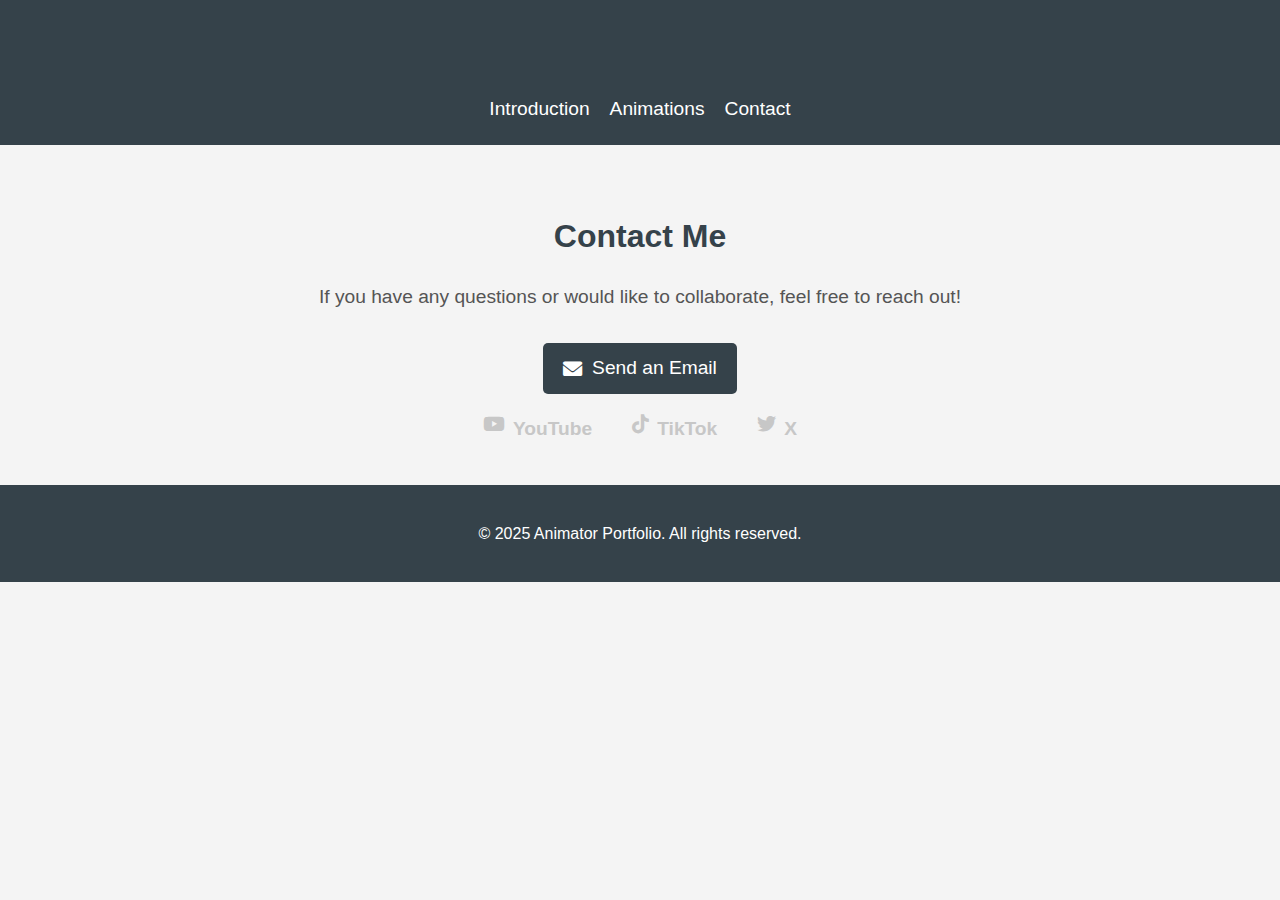
<file: contact.html>
<!DOCTYPE html>
<html lang="en">
<head>
    <meta charset="UTF-8">
    <meta name="viewport" content="width=device-width, initial-scale=1.0">
    <title>Contact - Plet Animation Portfolio</title>
    <link rel="stylesheet" href="css/styles.css">
    <link rel="stylesheet" href="https://cdnjs.cloudflare.com/ajax/libs/font-awesome/6.0.0-beta3/css/all.min.css">
</head>
<body>
    <header>
        <h1>Contact Me</h1>
        <nav>
            <ul>
                <li><a href="index.html">Introduction</a></li>
                <li><a href="animation.html">Animations</a></li>
                <li><a href="contact.html">Contact</a></li>
            </ul>
        </nav>
    </header>

    <section id="contact">
        <h2>Contact Me</h2>
        <p>If you have any questions or would like to collaborate, feel free to reach out!</p>
        <div class="contact-container">
            <a href="mailto:eddytougon@gmail.com?subject=Contact%20from%20Portfolio&body=Hello%20Plet,%0D%0A%0D%0A" 
               class="contact-button">
                <i class="fas fa-envelope"></i> Send an Email
            </a>
            <div class="social-links">
                <a href="https://www.youtube.com/@plet_animation" target="_blank" aria-label="YouTube">
                    <i class="fab fa-youtube"></i> YouTube
                </a>
                <a href="https://www.tiktok.com/@plet_animation" target="_blank" aria-label="TikTok">
                    <i class="fab fa-tiktok"></i> TikTok
                </a>
                <a href="https://x.com/pletx2" target="_blank" aria-label="X (Twitter)">
                    <i class="fab fa-twitter"></i> X
                </a>
            </div>
        </div>
    </section>

    <footer>
        <p>&copy; 2025 Animator Portfolio. All rights reserved.</p>
    </footer>
</body>
</html>
</file>
<file: css/styles.css>
/* Général */
body {
    font-family: 'Arial', sans-serif;
    margin: 0;
    padding: 0;
    background-color: #f4f4f4;
    color: #333;
    line-height: 1.6;
}

h1, h2 {
    color: #35424a;
    text-align: center;
}

a {
    text-decoration: none;
    color: inherit;
}

/* Header styles */
header {
    background-color: #35424a;
    color: white;
    padding: 20px 0;
    text-align: center;
}

header h1 {
    margin: 0;
    font-size: 2.5rem;
}

header nav ul {
    list-style: none;
    padding: 0;
    margin: 10px 0 0;
    display: flex;
    justify-content: center;
    gap: 20px;
}

header nav ul li {
    display: inline;
}

header nav ul li a {
    color: white;
    text-decoration: none;
    font-size: 1.2rem;
    transition: color 0.3s ease;
}

header nav ul li a:hover {
    color: #f4a261;
}

/* Section Introduction */
#introduction {
    padding: 2rem 1rem;
    background-color: #fff;
    box-shadow: 0 4px 6px rgba(0, 0, 0, 0.1);
    margin: 2rem auto;
    max-width: 1200px;
    border-radius: 10px;
}

.intro-container {
    display: flex;
    flex-wrap: wrap;
    gap: 2rem;
    align-items: center;
    justify-content: center;
    margin-bottom: 2rem;
}

.intro-photo img {
    max-width: 300px;
    box-shadow: 0 4px 6px rgba(0, 0, 0, 0.1);
}

.intro-text {
    max-width: 600px;
    text-align: center;
}

.intro-text h2 {
    font-size: 2rem;
    margin-bottom: 1rem;
}

.about-container {
    text-align: center;
    margin-top: 2rem;
}

.about-container h2 {
    font-size: 2rem;
    margin-bottom: 1rem;
}

.video-container {
    max-width: 800px;
    margin: 0 auto;
    border: 2px solid #35424a;
    border-radius: 8px;
    overflow: hidden;
}

video {
    width: 100%;
    height: auto;
    display: block;
    border-radius: 10px;
}

/* Conteneur plein écran */
#fullscreen-container {
    position: fixed;
    top: 0;
    left: 0;
    width: 100%;
    height: 100%;
    background-color: rgba(0, 0, 0, 0.9);
    display: flex;
    justify-content: center;
    align-items: center;
    z-index: 1000;
    transition: opacity 0.3s ease;
}

#fullscreen-container.hidden {
    display: none;
}

#fullscreen-image {
    max-width: 90%;
    max-height: 90%;
    border-radius: 10px;
    box-shadow: 0 4px 6px rgba(0, 0, 0, 0.5);
}

#close-fullscreen {
    position: absolute;
    top: 20px;
    right: 20px;
    background-color: #f44336;
    color: white;
    border: none;
    padding: 10px 20px;
    font-size: 16px;
    cursor: pointer;
    border-radius: 5px;
}

#close-fullscreen:hover {
    background-color: #d32f2f;
}

/* Carousel */
.carousel-group {
    display: flex;
    flex-wrap: wrap;
    gap: 2rem;
    justify-content: center;
    margin-top: 2rem;
}

/* Styles pour le conteneur du carrousel */
.carousel-container {
    position: relative;
    width: 100%;
    max-width: 800px;
    margin: 0 auto;
    overflow: hidden;
    border: 2px solid #35424a;
    border-radius: 15px;
    background-color: #f9f9f9;
    box-shadow: 0 4px 8px rgba(0, 0, 0, 0.2);
}

/* Styles pour le carrousel */
.carousel {
    display: flex;
    transition: transform 0.5s ease-in-out;
    scroll-behavior: smooth;
}

/* Styles pour les images */
.carousel img {
    width: 100%;
    flex-shrink: 0;
    border-radius: 10px;
    box-shadow: 0 4px 6px rgba(0, 0, 0, 0.1);
    cursor: pointer;
    transition: transform 0.3s ease, box-shadow 0.3s ease;
}

.carousel img:hover {
    transform: scale(1.05);
    box-shadow: 0 6px 10px rgba(0, 0, 0, 0.3);
}

/* Styles pour les flèches */
.carousel-arrow {
    position: absolute;
    top: 50%;
    transform: translateY(-50%);
    background-color: rgba(0, 0, 0, 0.5);
    color: white;
    border: none;
    padding: 10px;
    font-size: 24px;
    cursor: pointer;
    border-radius: 50%;
    z-index: 10;
    transition: background-color 0.3s ease;
}

.carousel-arrow.left-arrow {
    left: 10px;
}

.carousel-arrow.right-arrow {
    right: 10px;
}

.carousel-arrow:hover {
    background-color: rgba(0, 0, 0, 0.8);
}

/* Section GIFs */
.gif-container {
    display: flex;
    flex-wrap: wrap;
    gap: 20px;
    justify-content: center;
    margin: 20px 0;
}

.gif-container img {
    width: 500px;
    height: auto;
    border-radius: 10px;
    box-shadow: 0 4px 6px rgba(0, 0, 0, 0.1);
    transition: transform 0.3s ease, box-shadow 0.3s ease;
}

.gif-container img:hover {
    transform: scale(1.05);
    box-shadow: 0 6px 10px rgba(0, 0, 0, 0.3);
}

/* Styles pour les liens de téléchargement */
.download-links {
    text-align: center;
    margin-top: 10px;
}

.download-button {
    display: inline-block;
    margin: 5px;
    padding: 10px 20px;
    background-color: #35424a;
    color: white;
    text-decoration: none;
    border-radius: 5px;
    transition: background-color 0.3s ease;
}

.download-button:hover {
    background-color: #1f2a30;
}

/* Styles pour le modal */
.modal {
    display: none;
    position: fixed;
    z-index: 1000;
    left: 0;
    top: 0;
    width: 100%;
    height: 100%;
    overflow: auto;
    background-color: rgba(0, 0, 0, 0.8);
}

.modal-content {
    margin: auto;
    display: block;
    width: 80%; /* Définit une largeur uniforme */
    height: auto; /* Maintient le ratio d'aspect */
    max-height: 90%; /* Empêche l'image de dépasser la hauteur de l'écran */
    object-fit: contain; /* S'assure que l'image est contenue dans les dimensions définies */
}

.modal-content h2 {
    margin-bottom: 20px;
}

.modal-content input,
.modal-content textarea {
    width: 100%;
    margin-bottom: 15px;
    padding: 10px;
    border: 1px solid #ccc;
    border-radius: 5px;
}

.modal-content .send-button {
    background-color: #35424a;
    color: white;
    padding: 10px 20px;
    border: none;
    border-radius: 5px;
    cursor: pointer;
}

.modal-content .send-button:hover {
    background-color: #1f2a30;
}

.close {
    position: absolute;
    top: 10px;
    right: 20px;
    font-size: 24px;
    cursor: pointer;
}

.social-links a {
    margin: 0 10px;
    text-decoration: none;
    color: #c7cfd3;
    font-weight: bold;
}

social-links a:hover {
    color: #bbb;
}

/* Animation pour l'apparition */
@keyframes zoomIn {
    from {
        transform: scale(0.8);
        opacity: 0;
    }
    to {
        transform: scale(1);
        opacity: 1;
    }
}

/* Styles pour les boutons et liens avec icônes */
.contact-button {
    display: inline-flex;
    align-items: center;
    background-color: #35424a;
    color: white;
    padding: 10px 20px;
    border: none;
    border-radius: 5px;
    cursor: pointer;
    font-size: 16px;
    text-decoration: none;
    transition: background-color 0.3s ease;
}

.contact-button i {
    margin-right: 10px;
}

.contact-button:hover {
    background-color: #1f2a30;
}

.social-links {
    display: flex;
    gap: 20px;
}

social-links a:hover {
    color: #bbb;
}

/* Amélioration du formulaire */
.modal-content label i {
    margin-right: 8px;
    color: #35424a;
}

.modal-content input,
.modal-content textarea {
    width: 100%;
    margin-bottom: 15px;
    padding: 10px;
    border: 1px solid #ccc;
    border-radius: 5px;
}

.modal-content .send-button {
    display: inline-flex;
    align-items: center;
    background-color: #35424a;
    color: white;
    padding: 10px 20px;
    border: none;
    border-radius: 5px;
    cursor: pointer;
    font-size: 16px;
    transition: background-color 0.3s ease;
}

.modal-content .send-button i {
    margin-right: 10px;
}

.modal-content .send-button:hover {
    background-color: #1f2a30;
}

/* Contact section styles */
#contact {
    text-align: center;
    padding: 40px 20px;
    background-color: #f4f4f4;
}

#contact h2 {
    font-size: 2rem;
    margin-bottom: 20px;
}

#contact p {
    font-size: 1.2rem;
    margin-bottom: 30px;
    color: #555;
}

.contact-container {
    display: flex;
    flex-direction: column;
    align-items: center;
    gap: 20px;
}

.contact-button {
    display: inline-flex;
    align-items: center;
    background-color: #35424a;
    color: white;
    padding: 10px 20px;
    border: none;
    border-radius: 5px;
    font-size: 1.2rem;
    text-decoration: none;
    transition: background-color 0.3s ease;
}

.contact-button i {
    margin-right: 10px;
}

.contact-button:hover {
    background-color: #1f2a30;
}

.social-links {
    display: flex;
    gap: 20px;
    justify-content: center;
}

.social-links a {
    display: inline-flex;
  justify-content: center;
    color: #c7c7c7;
    font-size: 1.2rem;
    text-decoration: none;
    transition: color 0.3s ease;
}

.social-links a i {
    margin-right: 8px;
}

.social-links a:hover {
    color: #f4a261;
}

/* Section Demo Reel */
#demo-reel {
    text-align: center;
    background-color: #f4f4f4;
}

#demo-reel h2 {
    font-size: 2rem;
    margin-bottom: 20px;
    color: #35424a;
}

#demo-reel p {
    font-size: 1.2rem;
    margin-bottom: 30px;
    color: #555;
}

/* Footer styles */
footer {
    background-color: #35424a;
    color: white;
    text-align: center;
    padding: 20px 0;
    font-size: 1rem;
}
</file>
